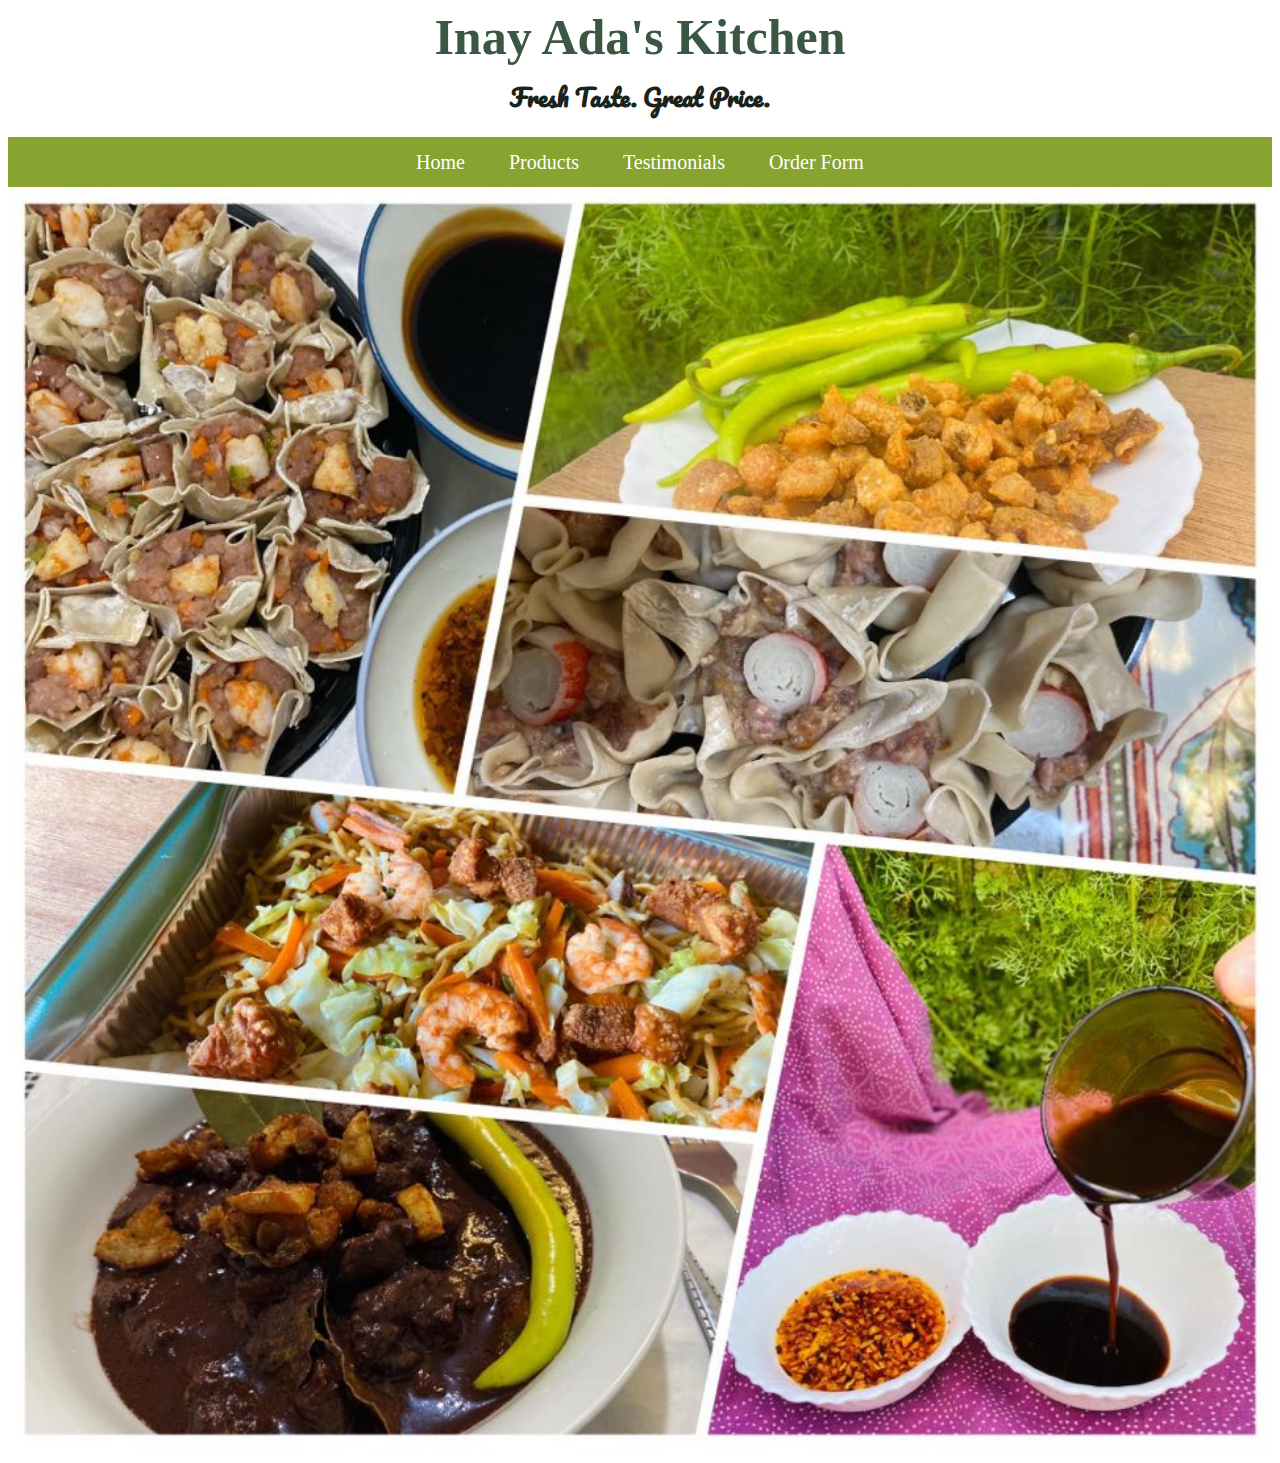
<file: index.html>
<!DOCTYPE html>
<html>
	<head>
		<title>Inay Ada's Kitchen</title>

		<meta charset="utf-9">
		<meta name="viewport" content="width=device-width, initial-scale=1, shrink-to-fit=no">
		
		<link rel="stylesheet" type="text/css" href="style sheet/mycss.css">
		<link href="https://fonts.googleapis.com/css2?family=Pacifico&display=swap" rel="stylesheet">
		</head>
<body>
	<h1>Inay Ada's Kitchen</h1>
	<h2>Fresh Taste. Great Price.</h2>
<nav>
	<ul>
		<li><a href="index.html"> Home </a></li>
		<li><a href="index 2.html"> Products </a></li>
		<li><a href="index 3.html"> Testimonials </a></li>
		<li><a href="index 4.html"> Order Form </a></li>
	</ul>
</nav>


<img src="pictures/food.jpg" width="100%" height="50%">

</body>


</html>
</file>
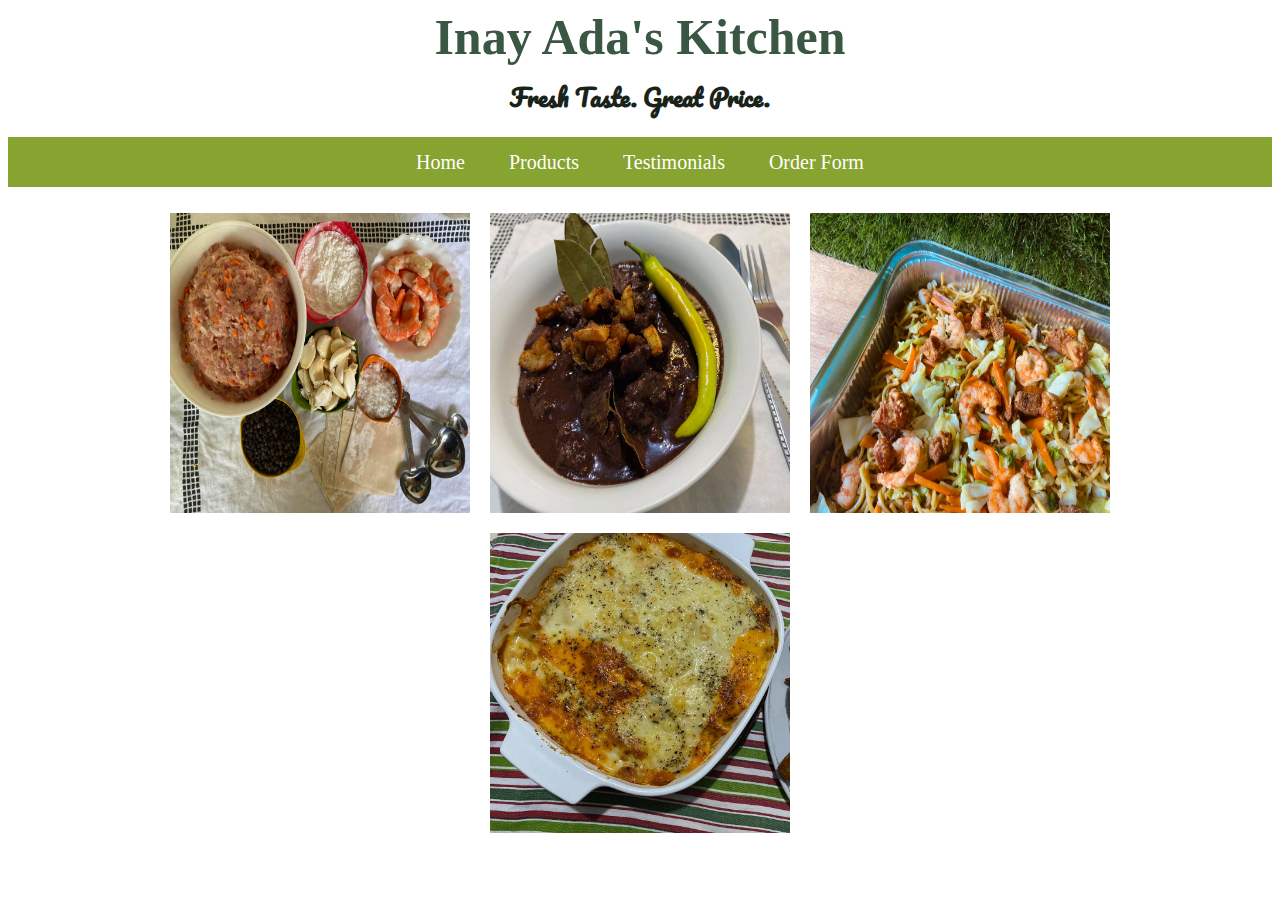
<file: index 2.html>
<!DOCTYPE html>
<html>
	<head>
		<title>Inay Ada's Kitchen</title>

		<meta charset="utf-9">
		<meta name="viewport" content="width=device-width, initial-scale=1, shrink-to-fit=no">

		<link rel="stylesheet" type="text/css" href="style sheet/productscss.css">
		<link href="https://fonts.googleapis.com/css2?family=Pacifico&display=swap" rel="stylesheet">
		</head>
<body>
	<h1>Inay Ada's Kitchen</h1>
	<h2>Fresh Taste. Great Price.</h2>
<nav>
	<ul>
		<li><a href="index.html"> Home </a></li>
		<li><a href="index 2.html"> Products </a></li>
		<li><a href="index 3.html"> Testimonials </a></li>
		<li><a href="index 4.html"> Order Form </a></li>
	</ul>

	<div class="container">
		<img src="pictures/siomai.jpg">
		<img src="pictures/dinuguan.jpg">
		<img src="pictures/pancit.jpg">
		<img src="pictures/macaroni.jpg">
</nav>


</body>


</html>
</file>
<file: style sheet/mycss.css>
h1 {color: #3a5743;
	font-size: 50px;
	text-align: center;
	margin-top: 0em;
	}

h2 {color: #19231a;
	text-align: center;
	margin-top: -1em;
	font-family: 'Pacifico', cursive;
}

ul {text-align: center;
}

ul li {list-style: none;
		display: inline-block;
		padding-right: 40px;
		
}

ul li a {
		text-decoration: none;
		font-size: 20px;
		font-family: arial black;
		color: white;
		line-height: 50px;
}

nav {width: 100%;
	height: 50px;
	background-color: #87a330;
</file>
<file: style sheet/productscss.css>
h1 {color: #3a5743;
	font-size: 50px;
	text-align: center;
	margin-top: 0em;
	}

h2 {color: #19231a;
	text-align: center;
	margin-top: -1em;
	font-family: 'Pacifico', cursive;
}

ul {text-align: center;
}

ul li {list-style: none;
		display: inline-block;
		padding-right: 40px;
		
}

ul li a {
		text-decoration: none;
		font-size: 20px;
		font-family: arial black;
		color: white;
		line-height: 50px;
}

nav {width: 100%;
	height: 50px;
	background-color: #87a330;
}

.container {display: flex;
		flex-wrap: wrap;
		justify-content: center;
}

img {width: 300px;
	height: 300px;
	margin: 10px;
	transition: all 1s;
}

img:hover {
	transform: scale(1.1);
}
</file>
